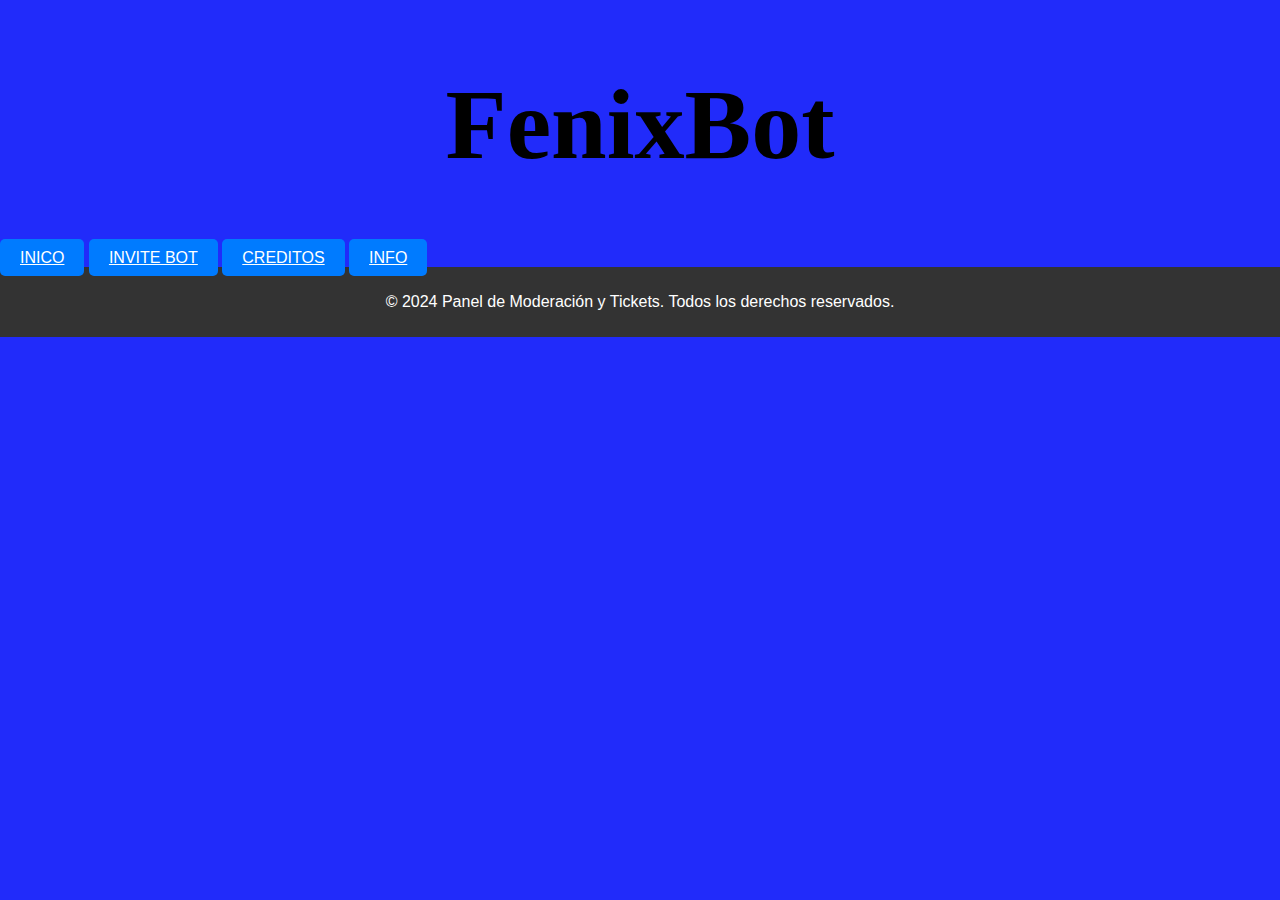
<file: index.html>
<!DOCTYPE html>
<html lang="en">
     <style type="text/css">
        h1{
             
        color:rgb(0, 0, 0);
           font-size:100px;
               font-family: Georgia;
            font-family:"Cambria, Times, serif";
text-align: center;
    }
     </style>
<head>
    <meta charset="UTF-8">
    <meta http-equiv="X-UA-Compatible" content="IE=edge">
    <meta name="viewport" content="width=device-width, initial-scale=1.0">
    <title>Document</title>
</head>
<link rel="stylesheet" href="style.css">
<body>


    <h1>FenixBot</h1>
<a href="index.html" class="button">INICO</a>  <a href="//discord.com/oauth2/authorize?client_id=1213204050611544195&permissions=8&scope=applications.commands+bot" class="button" class="button" class="button">INVITE BOT</a>  <a href="credits.html" class="button">CREDITOS</a>   <a href="bot.html" class="button">INFO</a>
   
    <footer>
        <p>&copy; 2024 Panel de Moderación y Tickets. Todos los derechos reservados.</p>
    </footer>

</body>
</html>
</file>
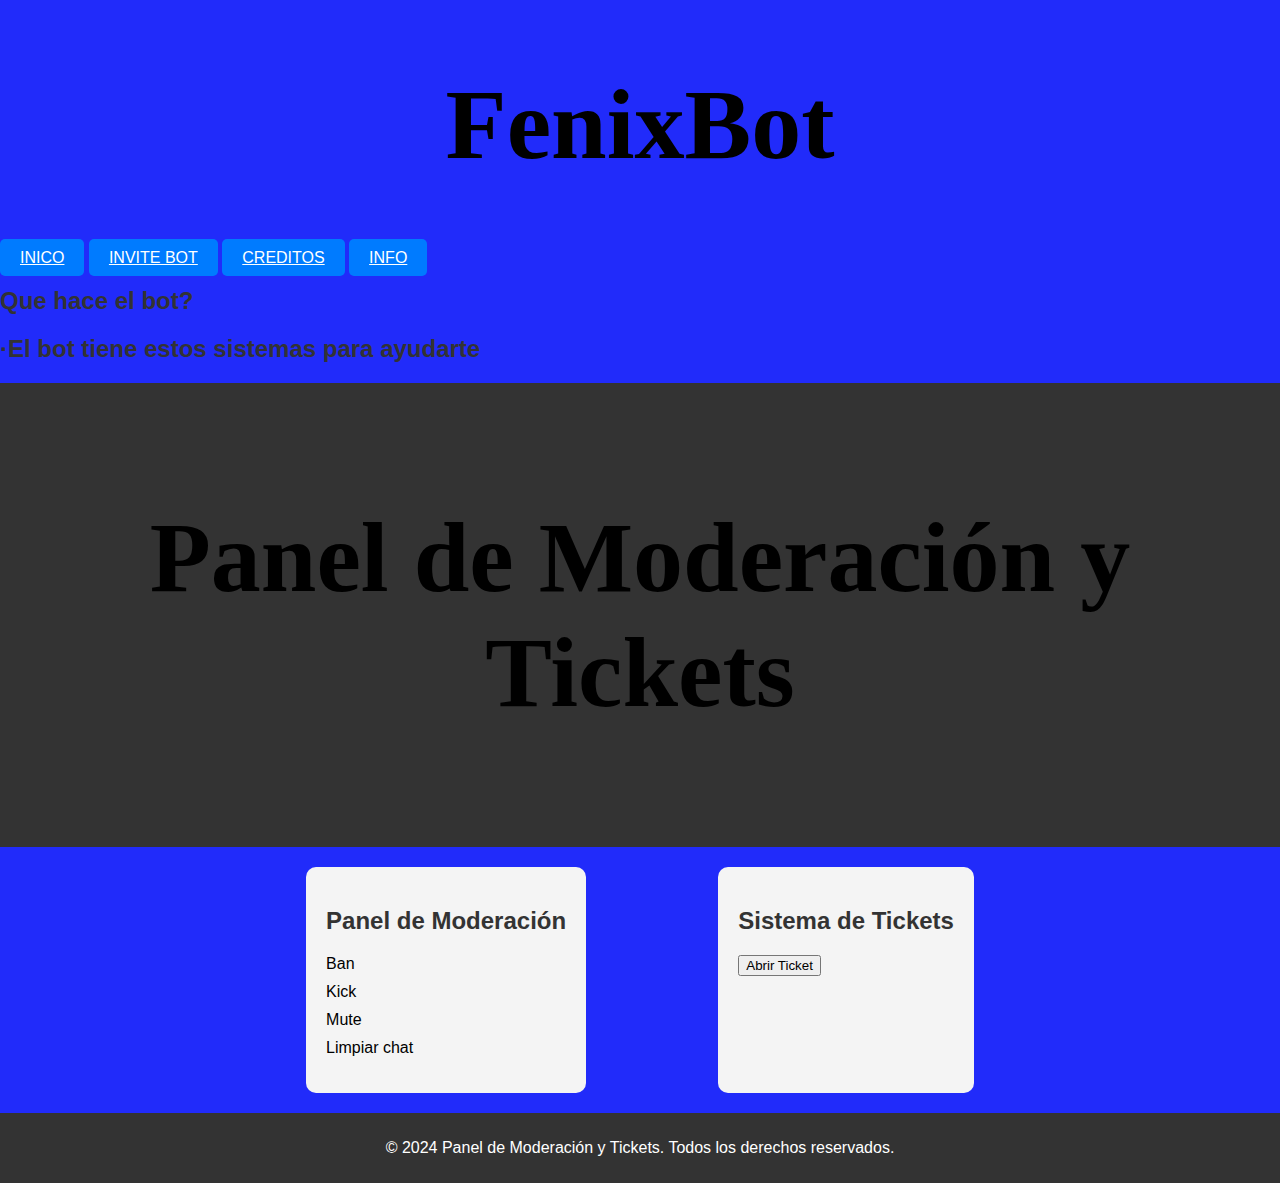
<file: bot.html>
<!DOCTYPE html>
<html lang="en">
<head>
    <meta charset="UTF-8">
    <meta http-equiv="X-UA-Compatible" content="IE=edge">
    <meta name="viewport" content="width=device-width, initial-scale=1.0">
    <title>Document</title>
</head>
<link rel="stylesheet" href="style.css">
<body>


    <h1>FenixBot</h1>
<a href="index.html" class="button">INICO</a>  <a href="//discord.com/oauth2/authorize?client_id=1213204050611544195&permissions=8&scope=applications.commands+bot" class="button" class="button" class="button">INVITE BOT</a>  <a href="credits.html" class="button">CREDITOS</a>  <a href="bot.html" class="button">INFO</a>
 <h2>Que hace el bot?</h2>
<h2>·El bot tiene estos sistemas para ayudarte</h2>
     <header>
        <h1>Panel de Moderación y Tickets</h1>
    </header>

    <div class="content">
        <section class="moderation">
            <h2>Panel de Moderación</h2>
            <ul>
                <li>Ban</li>
                <li>Kick</li>
                <li>Mute</li>
                <li>Limpiar chat</li>
            </ul>
        </section>

        <section class="tickets">
            <h2>Sistema de Tickets</h2>
            <button>Abrir Ticket</button>
        </section>
    </div>

    <footer>
        <p>&copy; 2024 Panel de Moderación y Tickets. Todos los derechos reservados.</p>
    </footer>

</body>
</html>
</file>
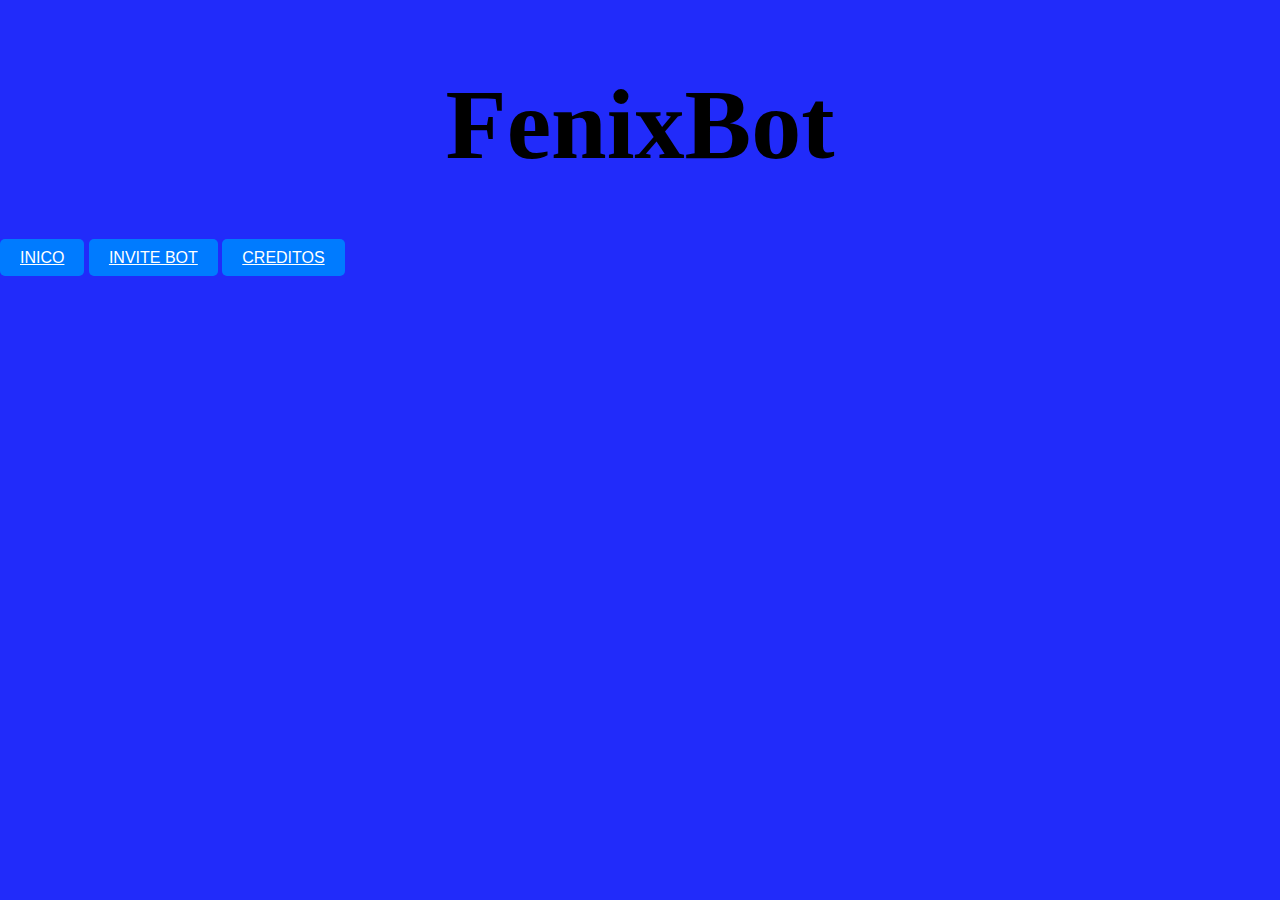
<file: Credits.html>
<!DOCTYPE html>
<html lang="en">
     <style type="text/css">
        h1{
             
        color:rgb(0, 0, 0);
           font-size:60px;
               font-family: Georgia;
            font-family:"Cambria, Times, serif";
    }
     </style>
<head>
    <meta charset="UTF-8">
    <meta http-equiv="X-UA-Compatible" content="IE=edge">
    <meta name="viewport" content="width=device-width, initial-scale=1.0">
    <title>Document</title>
</head>
<link rel="stylesheet" href="style.css">
<body>


    <h1>FenixBot</h1>
<a href="index.html" class="button">INICO</a>  <a href="//discord.com/oauth2/authorize?client_id=1213204050611544195&permissions=8&scope=applications.commands+bot" class="button" class="button" class="button">INVITE BOT</a>  <a href="Credits.html" class="button">CREDITOS</a>


</body>
</html>
</file>
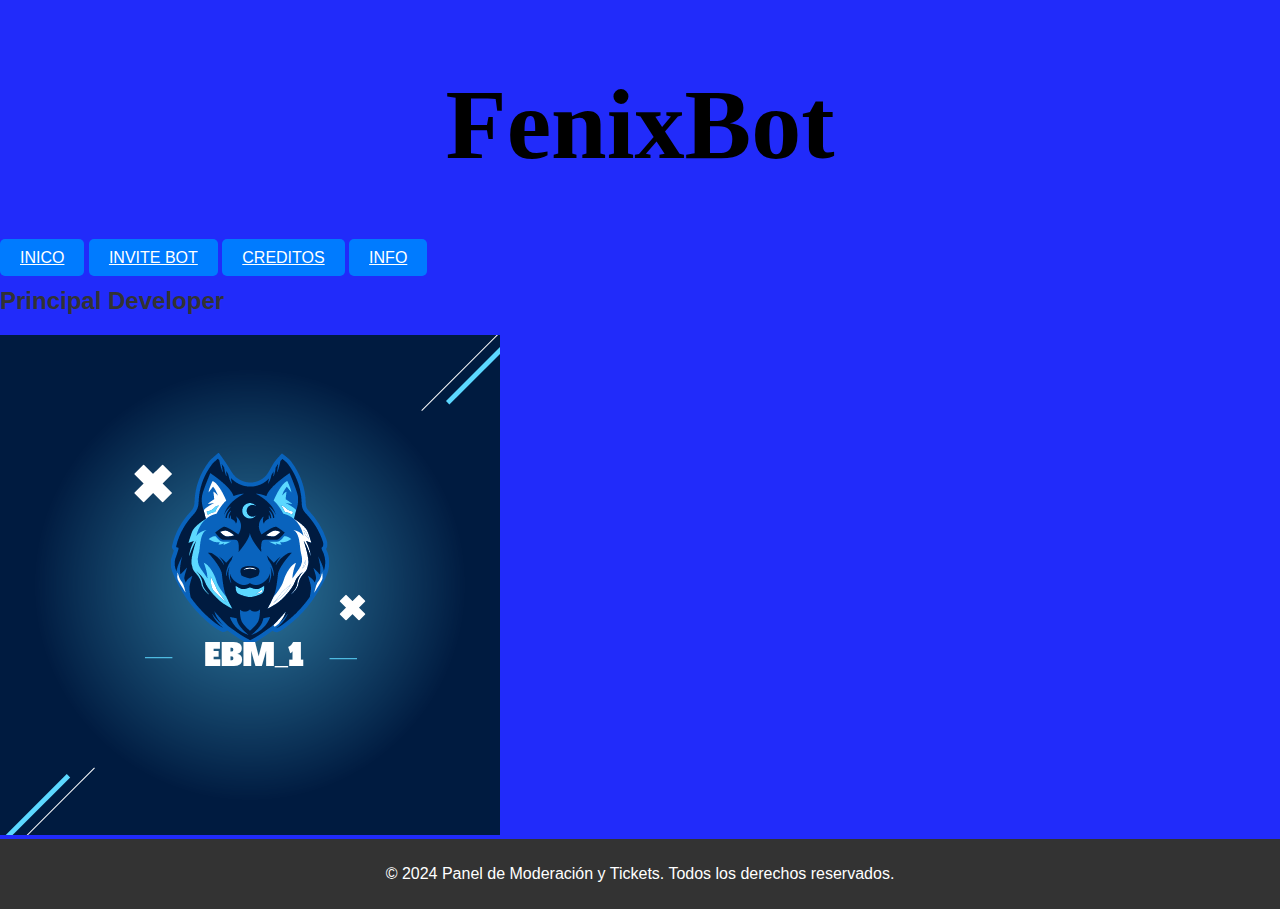
<file: credits.html>
<!DOCTYPE html>
<html lang="en">
<head>
    <meta charset="UTF-8">
    <meta http-equiv="X-UA-Compatible" content="IE=edge">
    <meta name="viewport" content="width=device-width, initial-scale=1.0">
    <title>Document</title>
</head>
<link rel="stylesheet" href="style.css">
<body>


    <h1>FenixBot</h1>
<a href="index.html" class="button">INICO</a>  <a href="//discord.com/oauth2/authorize?client_id=1213204050611544195&permissions=8&scope=applications.commands+bot" class="button" class="button" class="button">INVITE BOT</a>  <a href="credits.html" class="button">CREDITOS</a>   <a href="bot.html" class="button">INFO</a>
<h2>Principal Developer</h2><img src="EBM_1.png" alt=""> 
        <footer>
        <p>&copy; 2024 Panel de Moderación y Tickets. Todos los derechos reservados.</p>
    </footer>
</body>
</html>
</file>
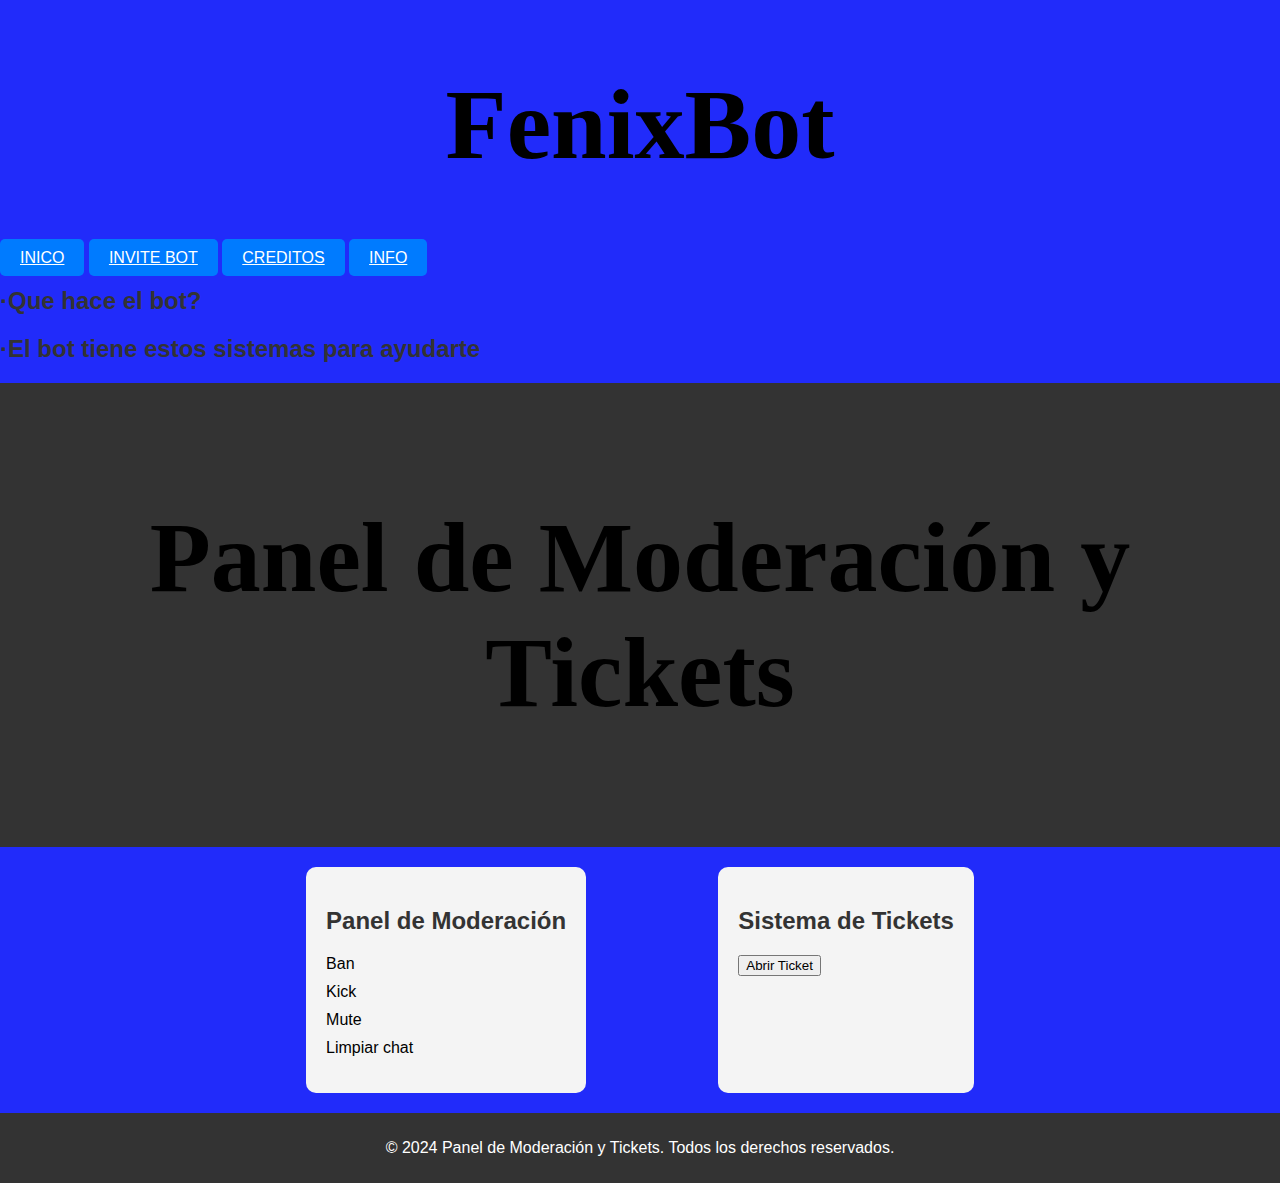
<file: info.html>
<!DOCTYPE html>
<html lang="en">
<head>
    <meta charset="UTF-8">
    <meta http-equiv="X-UA-Compatible" content="IE=edge">
    <meta name="viewport" content="width=device-width, initial-scale=1.0">
    <title>Document</title>
</head>
<link rel="stylesheet" href="style.css">
<body>


    <h1>FenixBot</h1>
<a href="index.html" class="button">INICO</a>  <a href="https://ebmebm.github.io/NexusBot/" class="button" class="button">INVITE BOT</a>  <a href="credits.html" class="button">CREDITOS</a>  <a href="info.html" class="button">INFO</a>
 <h2>·Que hace el bot?</h2>
<h2>·El bot tiene estos sistemas para ayudarte</h2>
     <header>
        <h1>Panel de Moderación y Tickets</h1>
    </header>

    <div class="content">
        <section class="moderation">
            <h2>Panel de Moderación</h2>
            <ul>
                <li>Ban</li>
                <li>Kick</li>
                <li>Mute</li>
                <li>Limpiar chat</li>
            </ul>
        </section>

        <section class="tickets">
            <h2>Sistema de Tickets</h2>
            <button>Abrir Ticket</button>
        </section>
    </div>

    <footer>
        <p>&copy; 2024 Panel de Moderación y Tickets. Todos los derechos reservados.</p>
    </footer>

</body>
</html>
</file>
<file: style.css>
body {
    font-family: Arial, sans-serif;
    margin: 0;
    padding: 0;
    background-color: #212BFA
}

header {
    background-color: #333;
    color: #fff;
    text-align: center;
    padding: 50px 0;
}

.content {
    max-width: 800px;
    margin: 0 auto;
    padding: 20px;
    display: flex;
    justify-content: space-around;
}

section {
    background-color: #f4f4f4;
    border-radius: 10px;
    padding: 20px;
}

h2 {
    color: #333;
}

ul {
    list-style-type: none;
    padding: 0;
}

ul li {
    margin-bottom: 10px;
    cursor: pointer;
}

.button {
    padding: 10px 20px;
    background-color: #007bff;
    color: #fff;
    border: none;
    border-radius: 5px;
    cursor: pointer;
    transition: background-color 0.3s ease;
}

button:hover {
    background-color: #0056b3;
}

footer {
    background-color: #333;
    color: #fff;
    text-align: center;
    padding: 10px 0;
    background-color: #333;
    color: #fff;
    text-align: center;
    padding: 10px 0;
}
h1{ color:rgb(0, 0, 0);
   font-size:100px;
   font-family:Georgia;
   font-family:"Cambria, Times, serif"; 
   text-align: center; }
</file>
